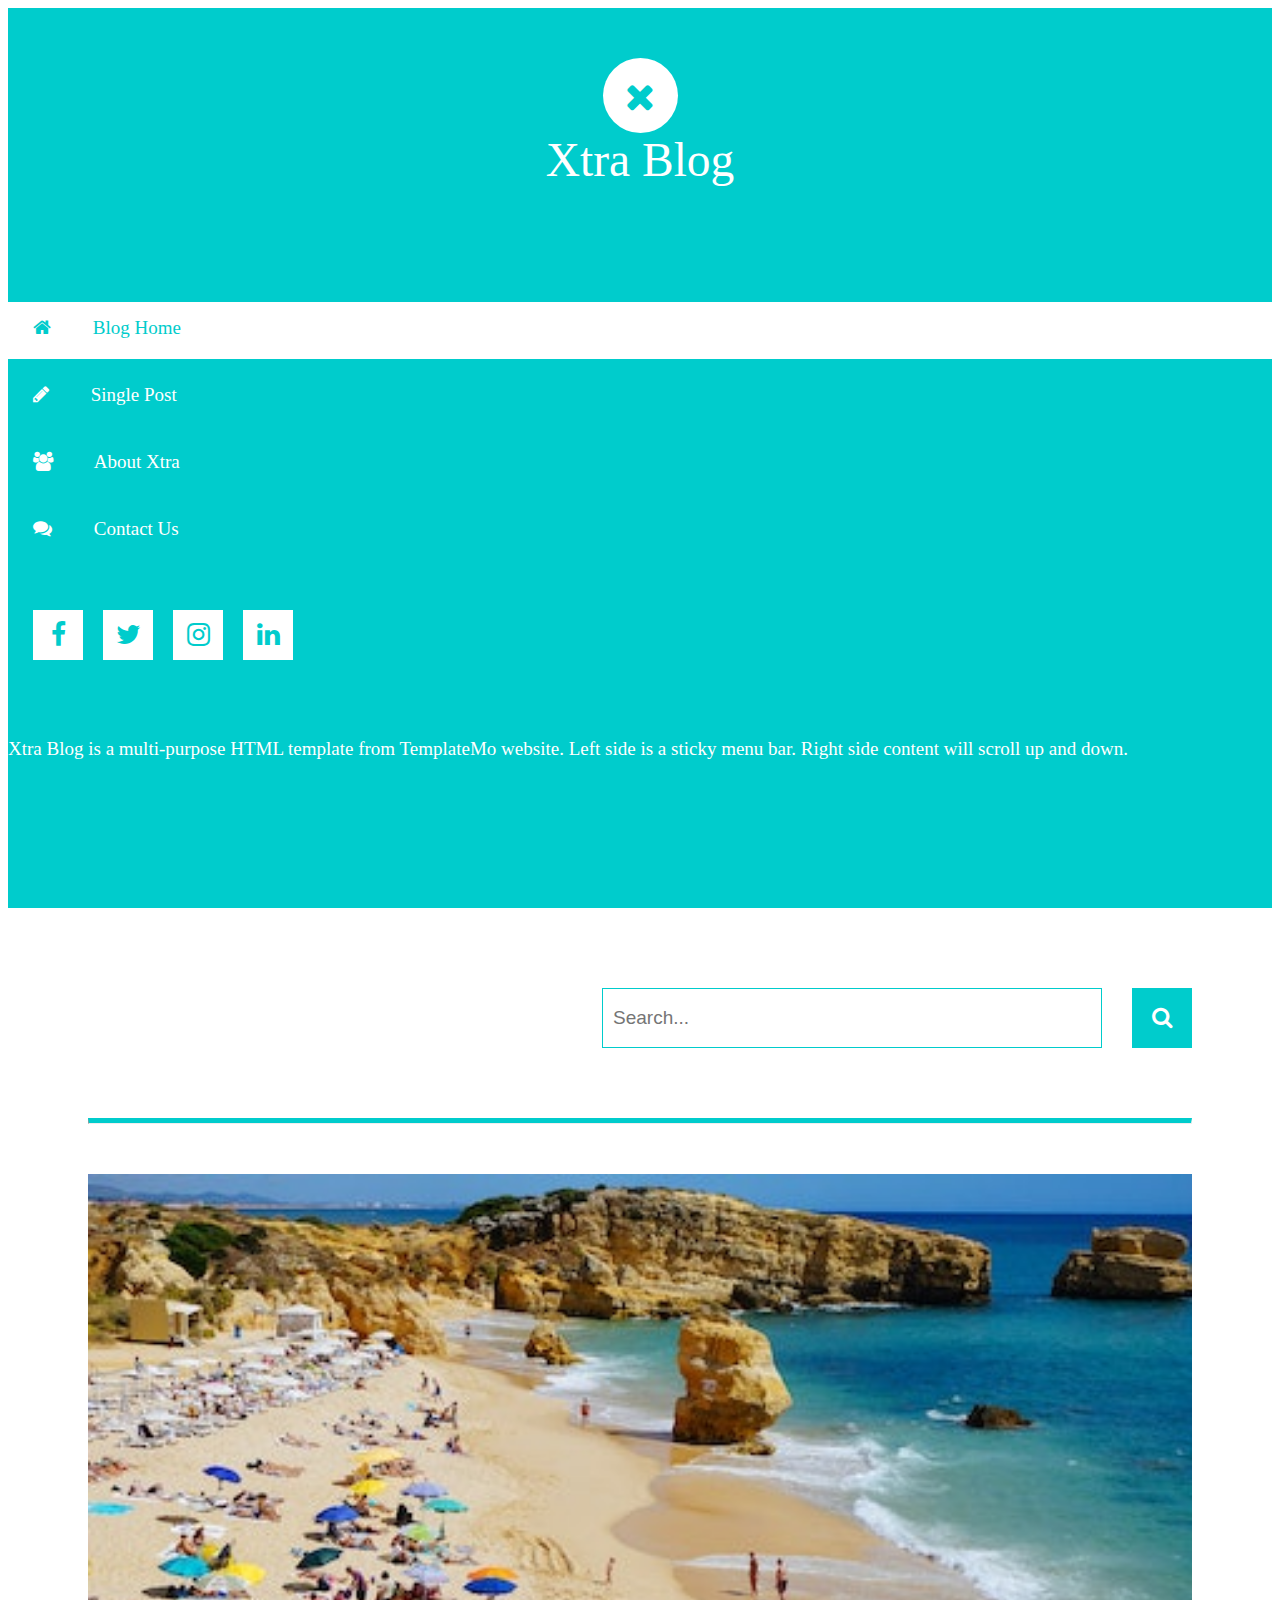
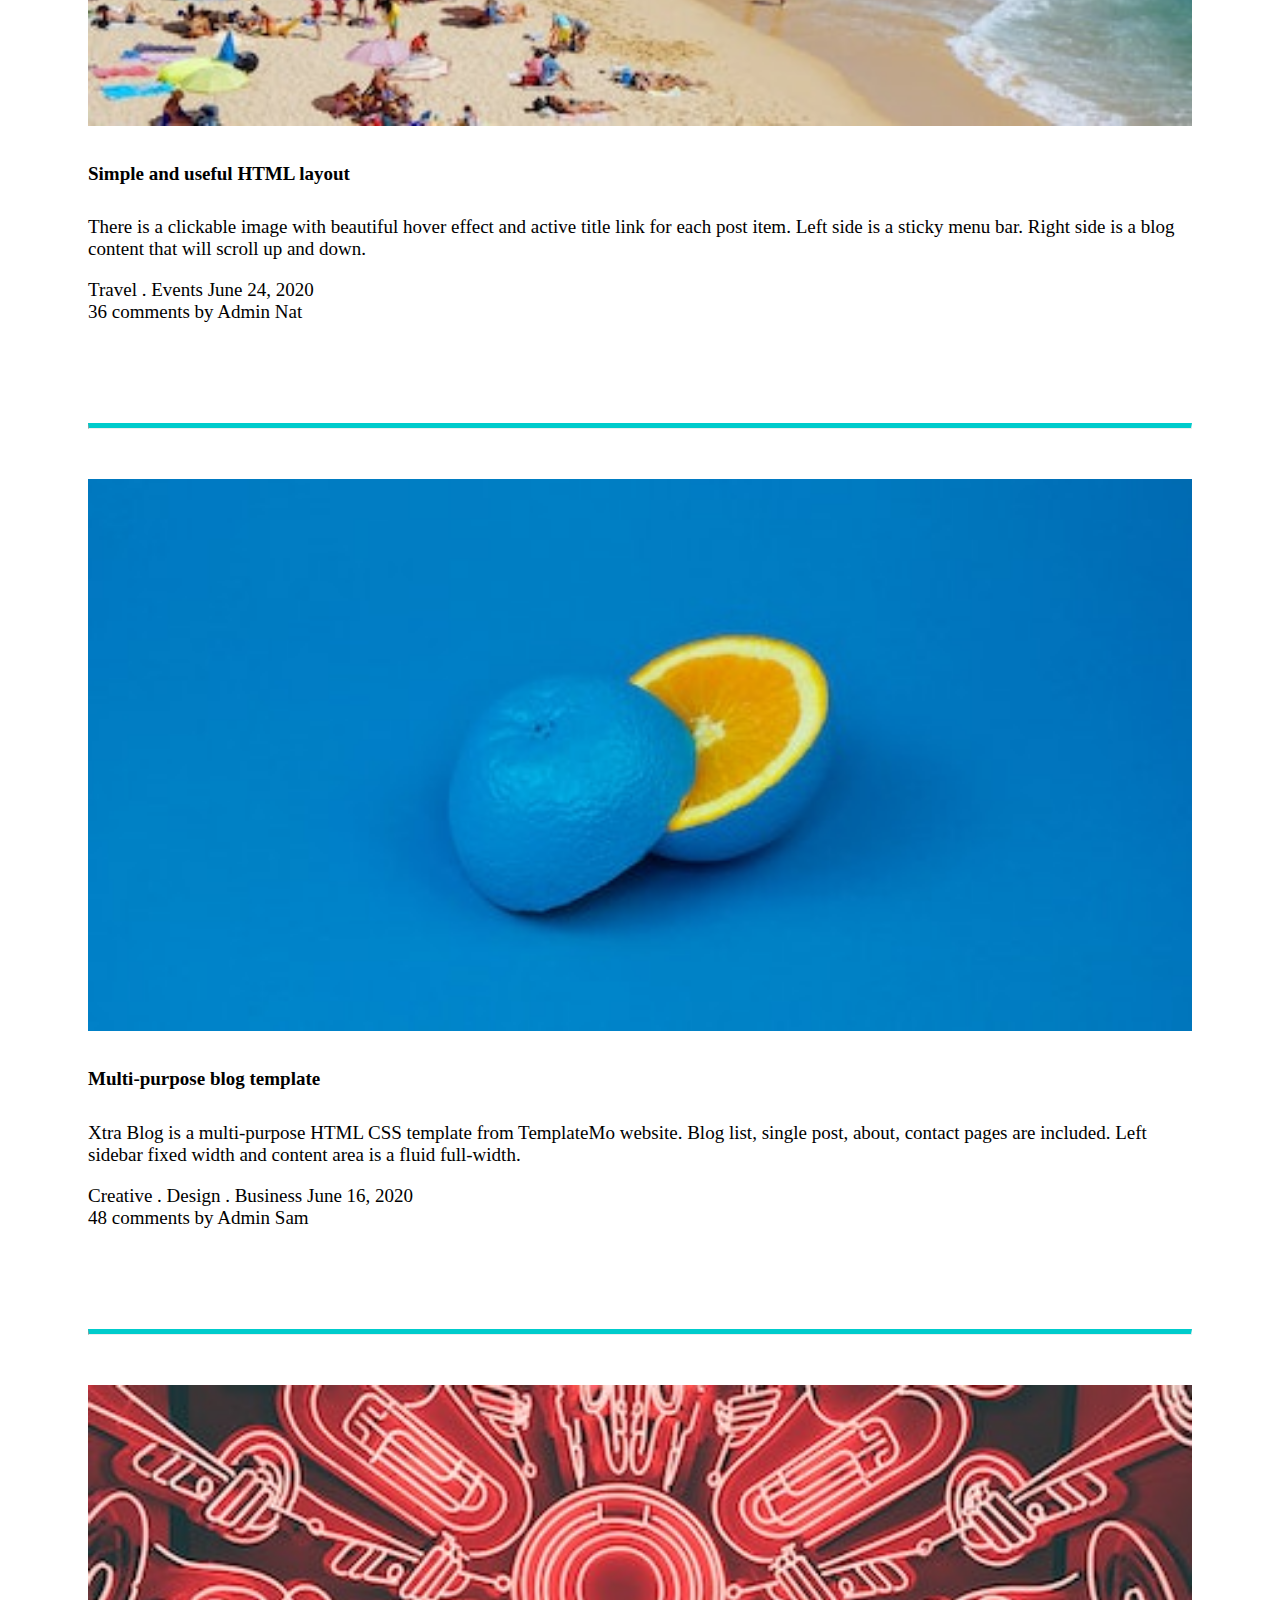
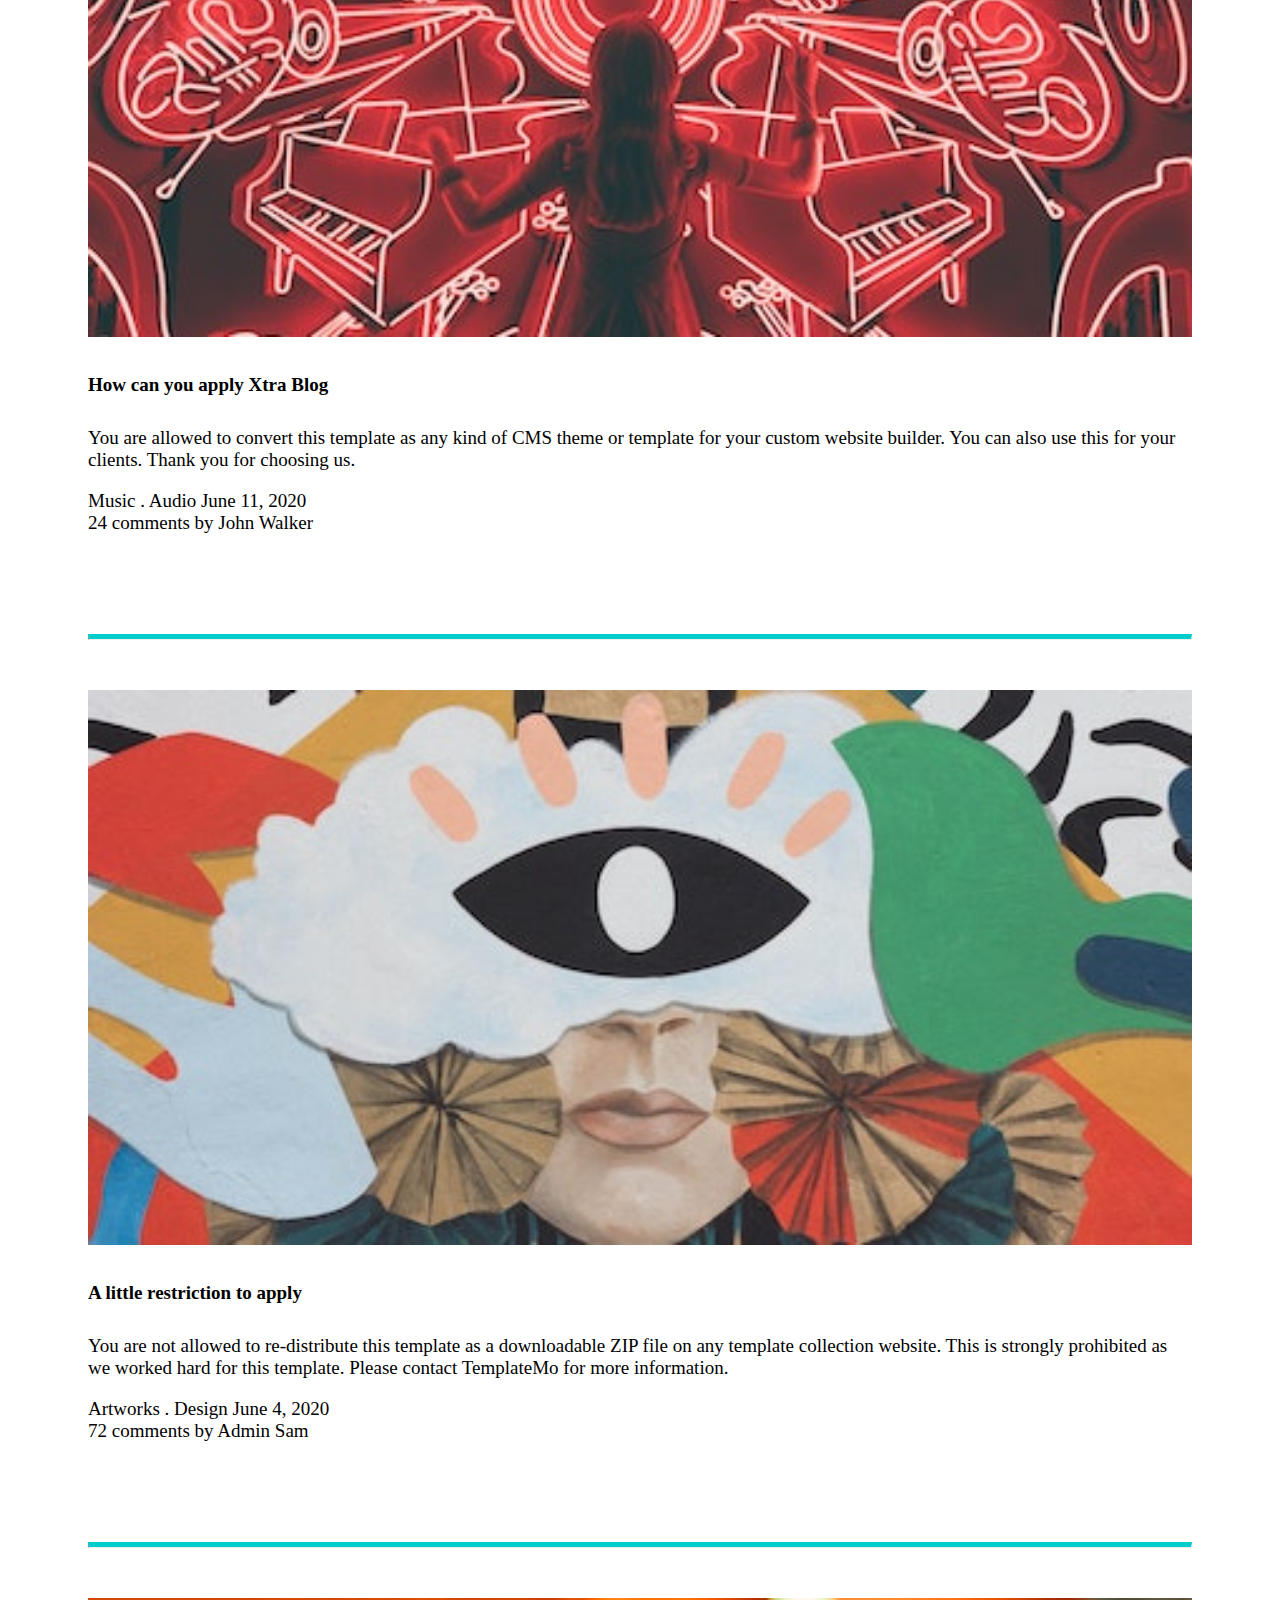
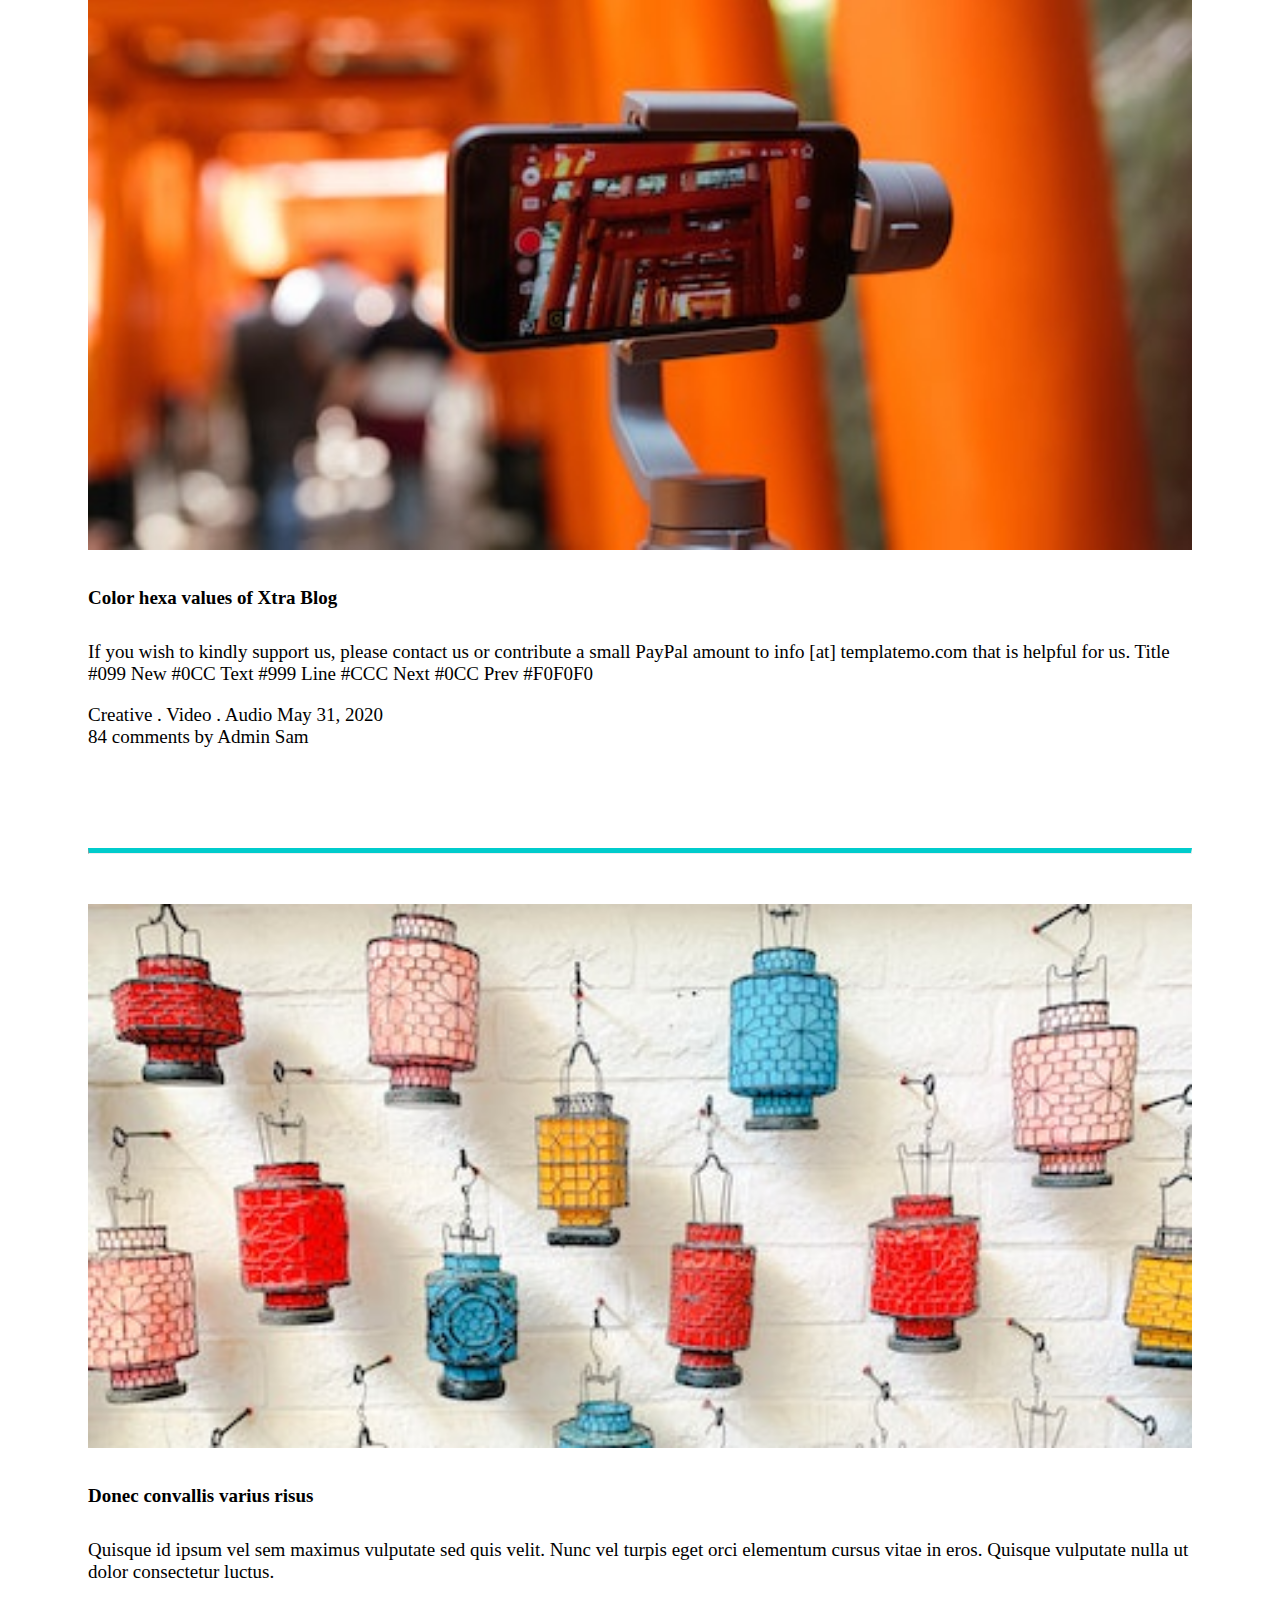
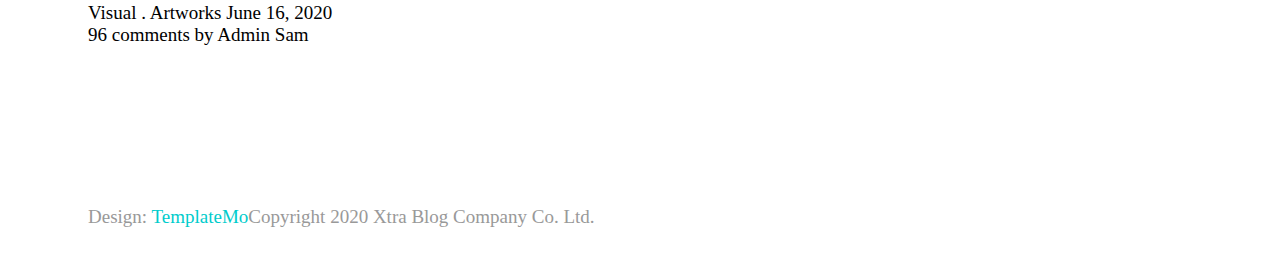
<file: index.html>
<!DOCTYPE html>
<html lang="en">
  <head>
    <meta charset="UTF-8" />
    <meta http-equiv="X-UA-Compatible" content="IE=edge" />
    <meta name="viewport" content="width=device-width, initial-scale=1.0" />
    <link
      rel="stylesheet"
      href="https://cdn.jsdelivr.net/npm/bootstrap@4.6.1/dist/css/bootstrap.min.css"
      integrity="sha384-zCbKRCUGaJDkqS1kPbPd7TveP5iyJE0EjAuZQTgFLD2ylzuqKfdKlfG/eSrtxUkn"
      crossorigin="anonymous"
    />
    <title>Document</title>
    <link rel="stylesheet" href="css/main.css" />
    <link rel="stylesheet" href="css/home.css" />
    <link
      rel="stylesheet"
      href="https://cdnjs.cloudflare.com/ajax/libs/font-awesome/4.7.0/css/font-awesome.min.css"
    />
  </head>
  <body>
    <div class="container-fluid">
      <div class="row">
        <header class="side-bar col-md-3">
          <div class="avatar">
            <div class="avatar-icon"><i class="fa fa-times"></i></div>
            <span class="name">Xtra Blog</span>
          </div>
          
          <div class="menu">
            <ul class="list">
              <a href="index.html"><li class="item active">
                <i class="fa fa-home"></i>
                <span class="name">Blog Home</span>
              </li>
            </a>
              <a href="singlePost.html"><li class="item">
                <i class="fa fa-pencil"></i>
                <span class="name">Single Post</span>
              </li>
            </a>
              <a href="about.html"><li class="item">
                <i class="fa fa-users"></i>
                <span class="name">About Xtra</span>
              </li>
            </a>
              <a href="contact.html"><li class="item">
                <i class="fa fa-comments"></i>
                <span class="name">Contact Us</span>
              </li>
            </a>
            </ul>
          </div>
          <div class="social"><ul class="list">
            <li class="item"><i class="fa fa-facebook"></i></li>
            <li class="item"><i class="fa fa-twitter"></i></li>
            <li class="item"><i class="fa fa-instagram"></i></li>
            <li class="item"><i class="fa fa-linkedin"></i></li>
          </ul></div>
          <div class="discription">
            <p class="text">
              Xtra Blog is a multi-purpose HTML template from TemplateMo
              website. Left side is a sticky menu bar. Right side content will
              scroll up and down.
            </p>
          </div>
        </header>
        <div class="main col-md-9">
          <div class="search">
          <input class="search-box" placeholder="Search..."/>
          <button class="search-button">
            <i class="fa fa-search"></i>
          </button>
        </div>
        <div class="blog-list">
          <div class="row">
          <div class="blog col-md-6 col-12">
            <hr class="tm-hr-primary">
            <img class="image" src="assets/img/img-01.jpg"/>
            <h5 class="title">Simple and useful HTML layout</h5>
            <p class="demo">
              There is a clickable image with beautiful hover effect and active title link for each post item. Left side is a sticky menu bar. Right side is a blog content that will scroll up and down.
            </p>
            <div class="type-date">
              <span class="type">Travel . Events</span>
              <span class="date">June 24, 2020</span>
            </div>
            <div class="comment-author">
              <span class="comment">36 comments</span>
              <span class="author">by Admin Nat</span>
            </div>
          </div>
          <div class="blog col-md-6 col-12">
            <hr class="tm-hr-primary">
            <img class="image" src="assets/img/img-02.jpg"/>
            <h5 class="title">Multi-purpose blog template</h5>
            <p class="demo">
              Xtra Blog is a multi-purpose HTML CSS template from TemplateMo website. Blog list, single post, about, contact pages are included. Left sidebar fixed width and content area is a fluid full-width.
            </p>
            <div class="type-date">
              <span class="type">Creative . Design . Business</span>
              <span class="date">June 16, 2020</span>
            </div>
            <div class="comment-author">
              <span class="comment">48 comments</span>
              <span class="author">by Admin Sam</span>
            </div>
          </div>
          <div class="blog col-md-6 col-12">
            <hr class="tm-hr-primary">
            <img class="image" src="assets/img/img-03.jpg"/>
            <h5 class="title">How can you apply Xtra Blog</h5>
            <p class="demo">
              You are allowed to convert this template as any kind of CMS theme or template for your custom website builder. You can also use this for your clients. Thank you for choosing us.
            </p>
            <div class="type-date">
              <span class="type">Music . Audio</span>
              <span class="date">June 11, 2020</span>
            </div>
            <div class="comment-author">
              <span class="comment">24 comments</span>
              <span class="author">by John Walker</span>
            </div>
          </div>
          <div class="blog col-md-6 col-12">
            <hr class="tm-hr-primary">
            <img class="image" src="assets/img/img-04.jpg"/>
            <h5 class="title">A little restriction to apply</h5>
            <p class="demo">
              You are not allowed to re-distribute this template as a downloadable ZIP file on any template collection website. This is strongly prohibited as we worked hard for this template. Please contact TemplateMo for more information.
            </p>
            <div class="type-date">
              <span class="type">Artworks . Design</span>
              <span class="date">June 4, 2020</span>
            </div>
            <div class="comment-author">
              <span class="comment">72 comments</span>
              <span class="author">by Admin Sam</span>
            </div>
          </div>
          <div class="blog col-md-6 col-12">
            <hr class="tm-hr-primary">
            <img class="image" src="assets/img/img-05.jpg"/>
            <h5 class="title">Color hexa values of Xtra Blog</h5>
            <p class="demo">
              If you wish to kindly support us, please contact us or contribute a small PayPal amount to info [at] templatemo.com that is helpful for us. 
Title #099 New #0CC 
Text #999 Line #CCC Next #0CC Prev #F0F0F0

            </p>
            <div class="type-date">
              <span class="type">Creative . Video . Audio</span>
              <span class="date">May 31, 2020</span>
            </div>
            <div class="comment-author">
              <span class="comment">84 comments</span>
              <span class="author">by Admin Sam</span>
            </div>
          </div>
          <div class="blog col-md-6 col-12">
            <hr class="tm-hr-primary">
            <img class="image" src="assets/img/img-06.jpg"/>
            <h5 class="title">Donec convallis varius risus</h5>
            <p class="demo">
              Quisque id ipsum vel sem maximus vulputate sed quis velit. Nunc vel turpis eget orci elementum cursus vitae in eros. Quisque vulputate nulla ut dolor consectetur luctus.
            </p>
            <div class="type-date">
              <span class="type">Visual . Artworks</span>
              <span class="date">June 16, 2020</span>
            </div>
            <div class="comment-author">
              <span class="comment">96 comments</span>
              <span class="author">by Admin Sam</span>
            </div>
          </div>
          </div>
        </div>
        <div class="pagination"></div>
        <div class="footer row">
          <div class="design col-md-6">
            <span class="des">Design:</span>
            <span class="template">TemplateMo</span>
          </div>
          <div class="copyright col-md-6">
            <span class="copyright">Copyright 2020 Xtra Blog Company Co. Ltd.</span>
          </div>
        </div> 
      </div>
    </div>

    <script
      src="https://cdn.jsdelivr.net/npm/jquery@3.5.1/dist/jquery.slim.min.js"
      integrity="sha384-DfXdz2htPH0lsSSs5nCTpuj/zy4C+OGpamoFVy38MVBnE+IbbVYUew+OrCXaRkfj"
      crossorigin="anonymous"
    ></script>
    <script
      src="https://cdn.jsdelivr.net/npm/popper.js@1.16.1/dist/umd/popper.min.js"
      integrity="sha384-9/reFTGAW83EW2RDu2S0VKaIzap3H66lZH81PoYlFhbGU+6BZp6G7niu735Sk7lN"
      crossorigin="anonymous"
    ></script>
    <script
      src="https://cdn.jsdelivr.net/npm/bootstrap@4.6.1/dist/js/bootstrap.min.js"
      integrity="sha384-VHvPCCyXqtD5DqJeNxl2dtTyhF78xXNXdkwX1CZeRusQfRKp+tA7hAShOK/B/fQ2"
      crossorigin="anonymous"
    ></script>
  </body>
</html>
</file>
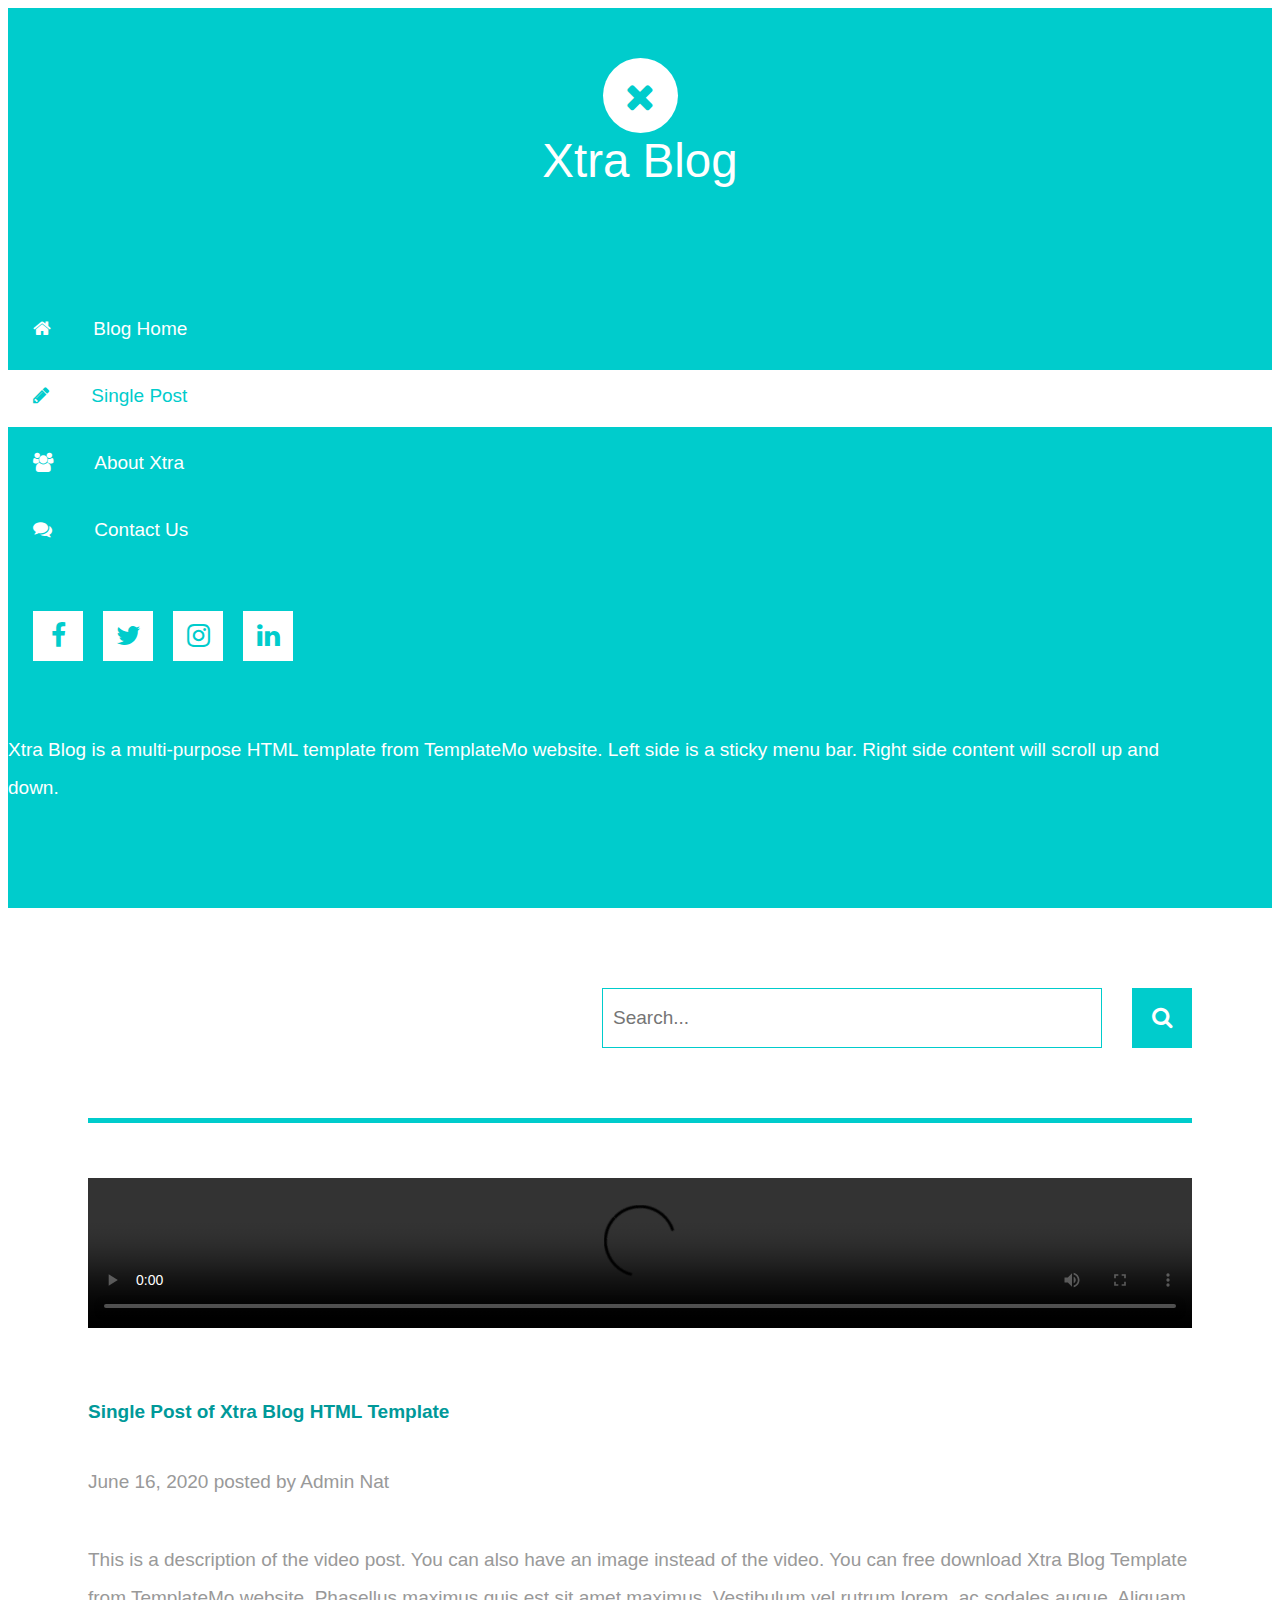
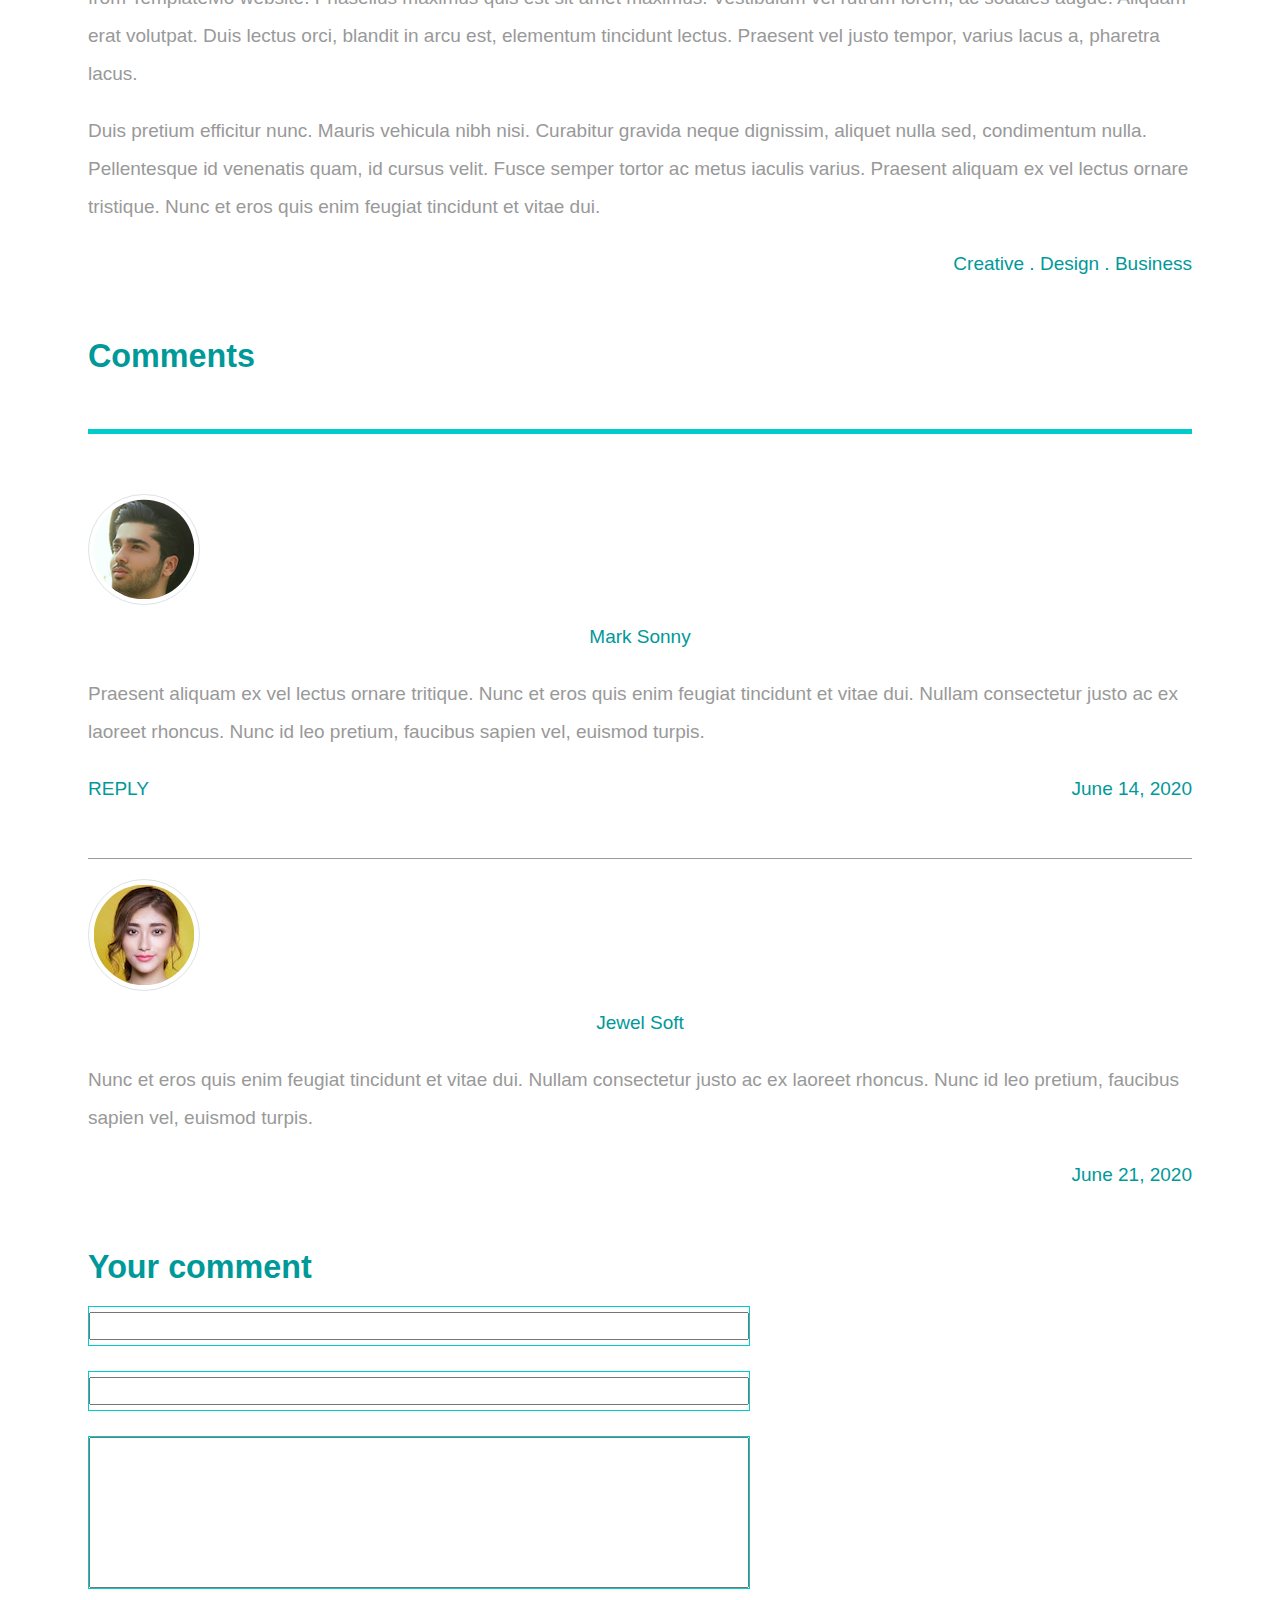
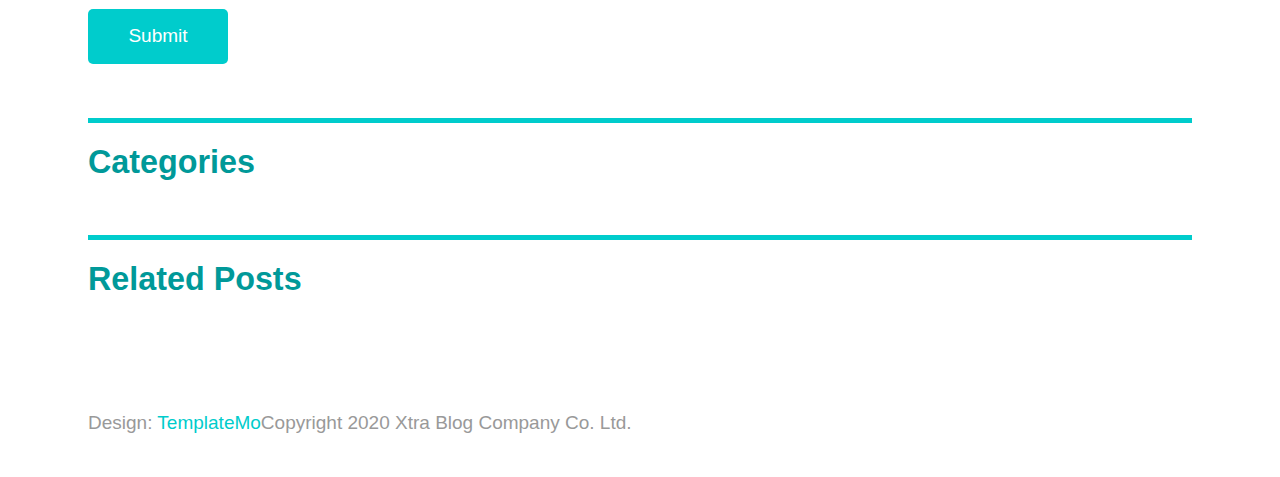
<file: singlePost.html>
<!DOCTYPE html>
<html lang="en">
  <head>
    <meta charset="UTF-8" />
    <meta http-equiv="X-UA-Compatible" content="IE=edge" />
    <meta name="viewport" content="width=device-width, initial-scale=1.0" />
    <link
      rel="stylesheet"
      href="https://cdn.jsdelivr.net/npm/bootstrap@4.6.1/dist/css/bootstrap.min.css"
      integrity="sha384-zCbKRCUGaJDkqS1kPbPd7TveP5iyJE0EjAuZQTgFLD2ylzuqKfdKlfG/eSrtxUkn"
      crossorigin="anonymous"
    />
    <title>Document</title>
    <link rel="stylesheet" href="css/main.css" />
    <link
      rel="stylesheet"
      href="https://cdnjs.cloudflare.com/ajax/libs/font-awesome/4.7.0/css/font-awesome.min.css"
    />
    <link rel="stylesheet" href="css/singleP.css" />
  </head>
  <body>
    <div class="container-fluid">
      <div class="row">
        <header class="side-bar col-md-3">
          <div class="avatar">
            <div class="avatar-icon"><i class="fa fa-times"></i></div>
            <span class="name">Xtra Blog</span>
          </div>

          <div class="menu">
            <ul class="list">
              <a href="index.html"
                ><li class="item">
                  <i class="fa fa-home"></i>
                  <span class="name">Blog Home</span>
                </li>
              </a>
              <a href="singlePost.html"
                ><li class="item active">
                  <i class="fa fa-pencil"></i>
                  <span class="name">Single Post</span>
                </li>
              </a>
              <a href="about.html"
                ><li class="item">
                  <i class="fa fa-users"></i>
                  <span class="name">About Xtra</span>
                </li>
              </a>
              <a href="contact.html"
                ><li class="item">
                  <i class="fa fa-comments"></i>
                  <span class="name">Contact Us</span>
                </li>
              </a>
            </ul>
          </div>
          <div class="social"><ul class="list">
            <li class="item"><i class="fa fa-facebook"></i></li>
            <li class="item"><i class="fa fa-twitter"></i></li>
            <li class="item"><i class="fa fa-instagram"></i></li>
            <li class="item"><i class="fa fa-linkedin"></i></li>
          </ul></div>
          <div class="discription">
            <p class="text">
              Xtra Blog is a multi-purpose HTML template from TemplateMo
              website. Left side is a sticky menu bar. Right side content will
              scroll up and down.
            </p>
          </div>
        </header>
        <div class="main col-md-9">
          <div class="search">
            <input class="search-box" placeholder="Search..." />
            <button class="search-button">
              <i class="fa fa-search"></i>
            </button>
          </div>
          <div class="video">
            <video width="100%" controls autoplay>
              <source src="assets/video/wheat-field.mp4" />
            </video>
          </div>
          <div class="detail-blog row">
            <div class="col-md-8">
              <div class="discription">
                <div class="head">
                  <h5>Single Post of Xtra Blog HTML Template</h5>
                </div>
                <div class="author">
                  <p>June 16, 2020 posted by Admin Nat</p>
                </div>
                <div class="text">
                  <p>
                    This is a description of the video post. You can also have
                    an image instead of the video. You can free download Xtra
                    Blog Template from TemplateMo website. Phasellus maximus
                    quis est sit amet maximus. Vestibulum vel rutrum lorem, ac
                    sodales augue. Aliquam erat volutpat. Duis lectus orci,
                    blandit in arcu est, elementum tincidunt lectus. Praesent
                    vel justo tempor, varius lacus a, pharetra lacus.
                  </p>
                  <p>
                    Duis pretium efficitur nunc. Mauris vehicula nibh nisi.
                    Curabitur gravida neque dignissim, aliquet nulla sed,
                    condimentum nulla. Pellentesque id venenatis quam, id cursus
                    velit. Fusce semper tortor ac metus iaculis varius. Praesent
                    aliquam ex vel lectus ornare tristique. Nunc et eros quis
                    enim feugiat tincidunt et vitae dui.
                  </p>
                </div>
                <span class="comment">Creative . Design . Business</span>
              </div>
              <div class="comments">
                <h5 class="head">Comments</h5>
                <div class="sonny row">
                  <div class="col-md-3 ava">
                    <img
                      class="anh"
                      src="assets/img/comment-1.jpg"
                      alt="image"
                    />
                    <span class="name">Mark Sonny</span>
                  </div>
                  <div class="col-md-9 cmt">
                    <p>
                      Praesent aliquam ex vel lectus ornare tritique. Nunc et
                      eros quis enim feugiat tincidunt et vitae dui. Nullam
                      consectetur justo ac ex laoreet rhoncus. Nunc id leo
                      pretium, faucibus sapien vel, euismod turpis.
                    </p>
                    <div class="rep-date space-between">
                      <span class="rep">REPLY</span>
                      <span class="date">June 14, 2020</span>
                    </div>
                  </div>
                </div>
                <div class="soft row">
                  <div class="col-md-3 ava">
                    <img
                      class="anh"
                      src="assets/img/comment-2.jpg"
                      alt="image"
                    />
                    <span class="name">Jewel Soft</span>
                  </div>
                  <div class="col-md-9 cmt">
                    <p>
                      Nunc et eros quis enim feugiat tincidunt et vitae dui.
                      Nullam consectetur justo ac ex laoreet rhoncus. Nunc id
                      leo pretium, faucibus sapien vel, euismod turpis.
                    </p>
                    
                      <p class="soft-date">June 21, 2020</p>
                    
                  </div>
                </div>
              </div>
              <div class="your-comment">
                <h5 class="head cac">Your comment</h5>
                <div class="name ur">
                  <input class="form" type="text" />
                </div>
                <div class="email ur">
                  <input class="form" type="text" />
                </div>
                <div class="message ur">
                  <input style="height: 4cm;" class="form" type="textarea" />
                </div>
                <div class="text-right">
                  <button class="nut" style="width: 140px; height: 55px;"  >Submit</button>
                </div>
              </div>
            </div>
            <div class="col-md-4">
              <div class="categories">
                <h5 class="head head-left">Categories</h5>
              </div>
              <div class="related-post">
                <h5 class="head head-left">Related Posts</h5>
              </div>
            </div>
          </div>
          <div class="footer row">
            <div class="design col-md-6">
              <span class="des">Design:</span>
              <span class="template">TemplateMo</span>
            </div>
            <div class="copyright col-md-6">
              <span class="copyright">Copyright 2020 Xtra Blog Company Co. Ltd.</span>
            </div>
          </div>
        </div>
      </div>
    </div>

    <script
      src="https://cdn.jsdelivr.net/npm/jquery@3.5.1/dist/jquery.slim.min.js"
      integrity="sha384-DfXdz2htPH0lsSSs5nCTpuj/zy4C+OGpamoFVy38MVBnE+IbbVYUew+OrCXaRkfj"
      crossorigin="anonymous"
    ></script>
    <script
      src="https://cdn.jsdelivr.net/npm/popper.js@1.16.1/dist/umd/popper.min.js"
      integrity="sha384-9/reFTGAW83EW2RDu2S0VKaIzap3H66lZH81PoYlFhbGU+6BZp6G7niu735Sk7lN"
      crossorigin="anonymous"
    ></script>
    <script
      src="https://cdn.jsdelivr.net/npm/bootstrap@4.6.1/dist/js/bootstrap.min.js"
      integrity="sha384-VHvPCCyXqtD5DqJeNxl2dtTyhF78xXNXdkwX1CZeRusQfRKp+tA7hAShOK/B/fQ2"
      crossorigin="anonymous"
    ></script>
  </body>
</html>
</file>
<file: css/main.css>
.side-bar{
    background-color: #0CC;
    color:white;
    height: 100vh;
    flex-direction: column;
    position: sticky;
    top: 0;
    left: 0;
    overflow-y: scroll;
}
.side-bar .avatar{
    display: flex;
    justify-content: center;
    align-items: center;
    flex-direction: column;
    margin-top: 50px;
    margin-bottom: 115px;
}
*{
    font-size: 19px;
    box-sizing: border-box;
}
.side-bar .avatar .avatar-icon{
    background-color: white;
    width: 75px;
    height: 75px;
    border-radius: 50%;
    display: flex;
    justify-content: center;
    align-items: center;
    flex-direction: column;
    color: #0CC;
    font-size: 2em;
}
.side-bar .avatar .name{
    text-align: center;
    font-size: 2.5rem;
}
.side-bar .discription .text{
margin-bottom: 80px;
padding-right: 3rem;
line-height: 2em;
}
li{
    list-style: none;
}
ul{
    padding: 0%;
}
.side-bar .menu .item{
    margin-bottom: 10px;
    width: 85%;
    padding: 15px 25px;
    padding-top: 15px;
    padding-bottom: 20px;

}
.side-bar .menu .item .fa{
    margin-right: 37px;
}
.side-bar .menu .active{
    width: 100%;
    background-color: white;
    color: #0CC;
}
.side-bar .menu .item:hover{
    width: 100%;
    background-color: white;
    color: #0CC;
    cursor: pointer;
}
.side-bar .menu{
    margin-bottom: 50px;
}
.side-bar .social{
    margin-bottom: 60px;
    margin-left: 25px;
    margin-right: 40px;
}
.side-bar .social .list{
    display: flex;
    flex-direction: row;
    justify-content: flex-start;
    flex-wrap: wrap;
}
.side-bar .social .item{
    background-color: white;
    color: #0CC;
    display: flex;
    justify-content: center;
    align-items: center;
    margin-right: 20px;
    font-size: 1.4rem;
    height: 50px;
    width: 50px;
    margin-bottom: 10px;
}
.side-bar .social .item:hover{
    cursor: pointer;
}
a{
color: inherit;
text-decoration-line: none;
}
a:hover{
    color: inherit;
text-decoration-line: none;
}
.main .search{
    display: flex;
    justify-content: flex-end;
    margin-bottom: 70px;
}
.main .search .search-box{
    width: 500px;
    height: 60px;
    border: 1px solid #0CC;
    padding-left: 10px;
    margin-right: 30px;
}
.main .search .search-button{
    background-color: #0CC;
    color: white;
    border: none;
    width: 60px;
    font-size: 22px;
}
.main{
    padding: 80px 80px 35px 80px;
}
.main .footer{
    font-size: 19px;
    padding-top: 60px;
    color: #999;
    display: flex;
}
.main .footer .design{
    text-align: left;
}
.main .footer .copyright{
    text-align: right;
}
.main .footer .design .template{
    color: #0CC;
}
</file>
<file: css/home.css>
.main .blog-list .blog{
    margin-bottom: 100px;
}
.main .blog-list .blog .image{
    width: 100%;
}
hr.tm-hr-primary{
    border-top: 5px solid #0cc;
    margin-bottom: 50px;
}
</file>
<file: css/singleP.css>
.main .video{
    border-top: 5px solid #0CC;
    padding-top: 55px;
    margin-bottom: 60px;
}
.main .detail-blog .discription .author{
    margin-bottom: 40px;
}
.main .detail-blog .head{
    color: #099;
    font-size: 1.7rem;
}
*{
    font-family: sans-serif;
}
.main .detail-blog {
    line-height: 2em;
    color: #999;
}
.main .detail-blog .discription .comment{
    color: #099;
    display: block;
    text-align: right;
    margin-bottom: 50px;
}
.main .detail-blog .comments .sonny{
    border-top: 5px solid #0CC;
    padding-top: 60px;
    margin-bottom: 50px;
}
.main .detail-blog .comments .rep-date{
    display: flex;
    justify-content: space-between;
    color: #099;
}
.anh{
border-radius: 50%;
border: 1px solid #dee2e6;
padding: .25rem;
justify-content: center;
}
.main .detail-blog .comments .name{
    color: #099;
    display: flex;
    justify-content: center;
}
.main .detail-blog .comments .soft-date{
    display: flex;
    justify-content: flex-end;
    color: #099;

}
.main .detail-blog .comments .soft{
    border-top: 1px solid #999;
    padding-top: 20px;
}
.main .detail-blog .your-comment .name{
    margin-bottom: 25px;
    margin-top: 10px;
}
.main .detail-blog .your-comment .email{
    margin-bottom: 25px;
}
.main .detail-blog .your-comment .ur{
    border: 1px solid #0CC;
    width: 60%;
}
.main .detail-blog .your-comment .form{
    width: 100%;
    height: 100%;
}
.main .detail-blog .your-comment .cac{
    margin-bottom: 20px;
}
.main .detail-blog .your-comment .text-right{
    padding-right: 40%;
    padding-top: 20px;
}
.main .detail-blog .your-comment .text-right .nut{
    background-color: #0CC;
    color: white;
    border: none;
    border-radius: 5px;
}
.main .detail-blog .your-comment .text-right .nut:hover{
    background-color: #099;
}
.main .detail-blog .head-left{
    border-top: 5px solid #0CC;
    padding-top: 20px;
}
</file>
